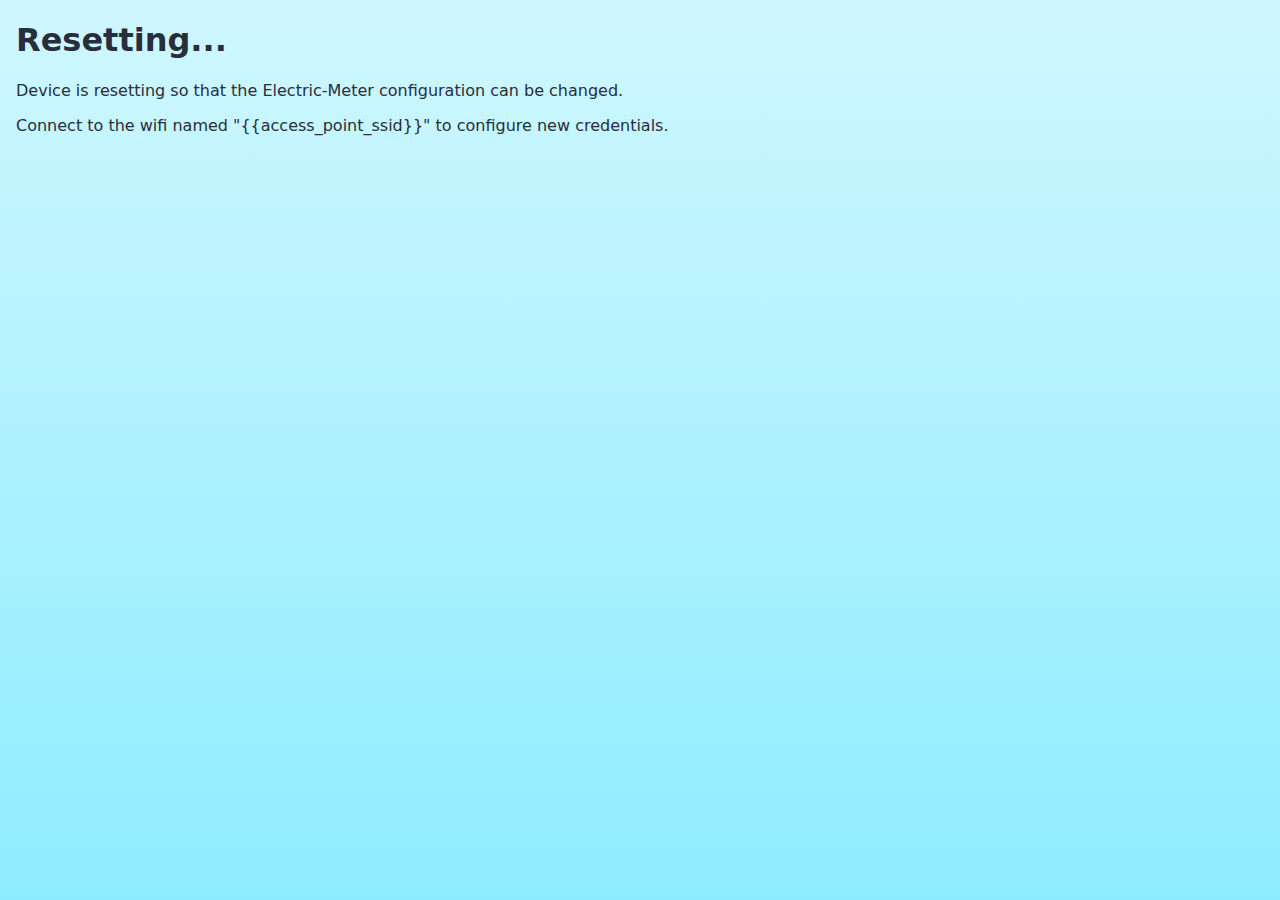
<file: templates/app/reset.html>
<!DOCTYPE html>
<html>
    <head>
        <meta name="viewport" content="width=device-width, initial-scale=1.0">
        <title>Electric-Meter</title>
        <link rel="stylesheet" href="/assets/styles.css"/>
    </head>
    <body>
        <h1>Resetting...</h1>
        <p>Device is resetting so that the Electric-Meter configuration can be changed.</p>
        <p>Connect to the wifi named "{{access_point_ssid}}" to configure new credentials.</p>
    </body>
</html>
</file>
<file: assets/styles.css>
:root {
    font-size: 16px;
    font-family: system-ui, -apple-system, BlinkMacSystemFont, 'Segoe UI', Roboto, Oxygen, Ubuntu, Cantarell, 'Open Sans', 'Helvetica Neue', sans-serif;
}

body {
    background: rgb(205,255,238);
    background: linear-gradient(180deg, rgb(207, 247, 255) 0%, rgba(141,236,255,1) 100%);
    background-repeat: no-repeat;
    background-attachment: fixed;
    margin: 1rem;
    color: rgb(40, 46, 59);
}

fieldset {
    display: flex;
    flex-direction: column;
    margin-bottom: 1.5rem;
    border: 1px solid rgba(40, 46, 59,0.2);    
    border-radius: 6px;
    box-shadow: 0 15px 35px 0 rgba( 60,66,87 , .08 ) ,0 5px 15px 0 rgba( 0,0,0 , .12 );
    padding-top: 1rem;
    transition: border-color 200ms ease-in-out, background-color 200ms ease-out;
}

fieldset:focus-within {
    background-color: rgba(255,255,255,0.2);
    border-color: rgba(40, 46, 59,.4);
}

input {
    flex: 1;
    font-size: 0.9em;
    line-height: 1.4rem;
    padding: 0.25rem 0.5rem;
    border-radius: 0.25rem;
    border: 1px solid rgba(0,0,0,0.2);
    transition: box-shadow 200ms ease-out;
}

input:focus {
    outline: none;
    box-shadow: rgba(0, 0, 0, 0) 0px 0px 0px 0px, rgba(58, 151, 212, 0.36) 0px 0px 0px 4px, rgba(0, 0, 0, 0) 0px 0px 0px 0px, rgba(60, 66, 87, 0.16) 0px 0px 0px 1px, rgba(0, 0, 0, 0) 0px 0px 0px 0px, rgba(0, 0, 0, 0) 0px 0px 0px 0px, rgba(0, 0, 0, 0) 0px 0px 0px 0px;
}

input + label {
    margin-top: 1rem;
}

label {
    flex: 1;
    margin-bottom: 0.5rem;
    font-size: 0.85rem;
}

.button {
  appearance: button;
  backface-visibility: hidden;
  background-color: #405cf5;
  border-radius: 6px;
  border-width: 0;
  box-shadow: rgba(50, 50, 93, .1) 0 0 0 1px inset,rgba(50, 50, 93, .1) 0 2px 5px 0,rgba(0, 0, 0, .07) 0 1px 1px 0;
  box-sizing: border-box;
  color: #fff;
  cursor: pointer;
  font-family: inherit;
  font-size: 100%;
  height: 2.5rem;
  line-height: 1.15;
  margin: 0;
  outline: none;
  overflow: hidden;
  padding: 0 25px;
  position: relative;
  text-align: center;
  text-transform: none;
  transform: translateZ(0);
  transition: all .2s,box-shadow .08s ease-in;
  user-select: none;
  touch-action: manipulation;
  width: 100%;
  transition: box-shadow 200ms ease-out;
}

.button:disabled {
  cursor: default;
}

.button:hover {
    background-color: #4f68f8;
}

.button:focus {
  box-shadow: rgba(50, 50, 93, .1) 0 0 0 1px inset, rgba(50, 50, 93, .2) 0 6px 15px 0, rgba(0, 0, 0, .1) 0 2px 2px 0, rgba(50, 151, 211, .3) 0 0 0 4px;
}

.hide {
  display: none;
}
</file>
